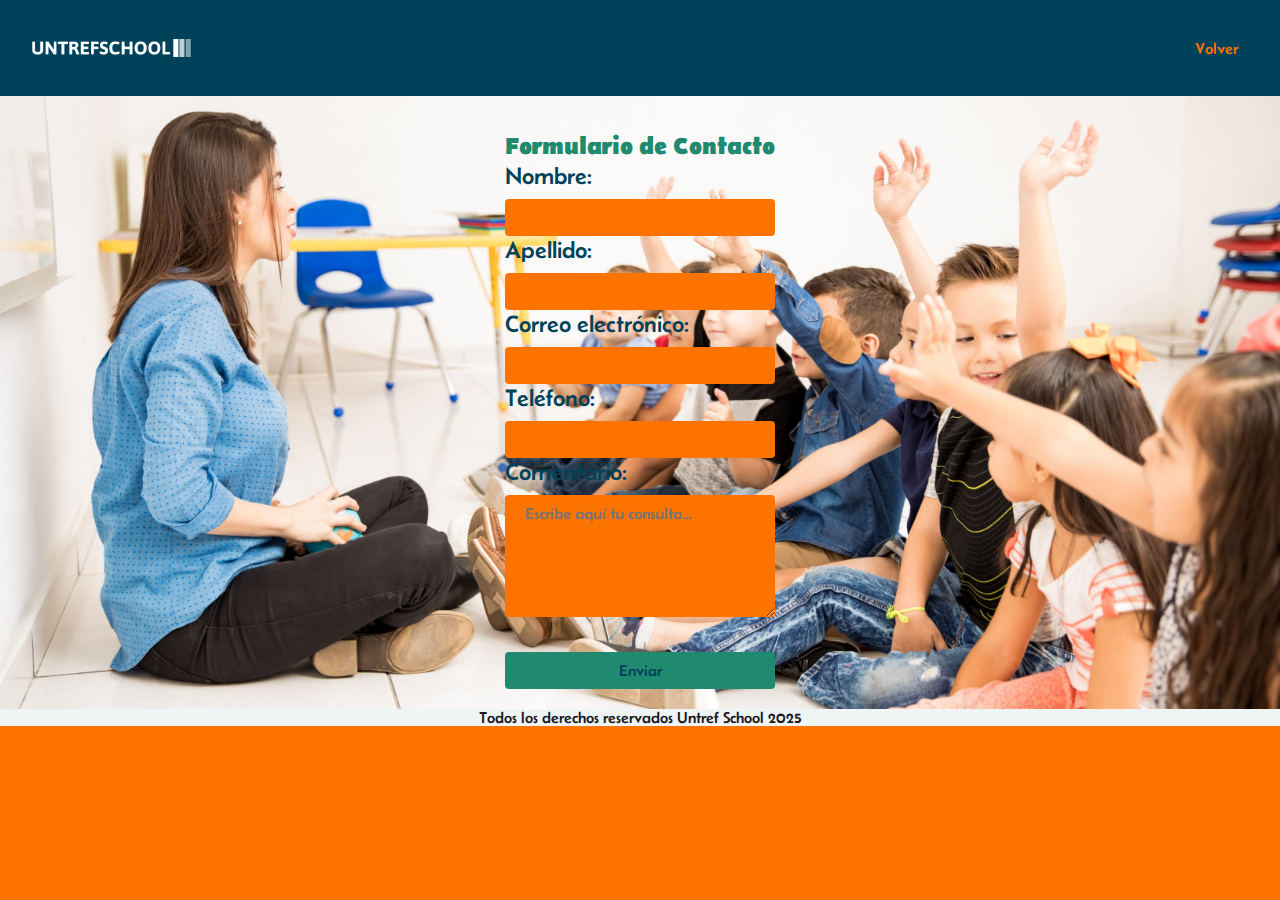
<file: form.html>
<!DOCTYPE html>
<html lang="es">

<head>
    <meta charset="UTF-8">
    <meta name="viewport" content="width=device-width, initial-scale=1.0">
    <meta name="keywords" content="escuela, colegio, Argentina, UNTREF, educación primaria">
    <meta name="author" content="Geronimo Unibaso">
    <meta name="description" content="Escuela primaria relacionada a la UNTREF, ofreciendo educación de calidad en Argentina.">
    <meta name="robots" content="index, follow">
    <meta name="copyright" content="Geronimo Unibaso">
       <link rel="stylesheet" href="https://cdnjs.cloudflare.com/ajax/libs/font-awesome/6.4.2/css/all.min.css">
    
    <link rel="stylesheet" href="./css/form.css">
    <title>UntrefSchool</title>
</head>
<body>
    <header>    
        <img class="logo" src="./img/US.png">
        <nav>
            <ul>
                <li><a href="./index.html">Volver</a> </li>
            </ul>
        </nav>
    </header>
    <main>
        <div class="formulario">
            
            <form class="form" action="https://formsubmit.co/espacioreal@gmail.com " method="POST">
                <h2>Formulario de Contacto</h2>

                <label for="nombre">Nombre:</label>
                <input type="text" id="nombre" name="nombre" required>

                <label for="apellido">Apellido:</label>
                <input type="text" id="apellido" name="apellido" required>

                <label for="email">Correo electrónico:</label>
                <input type="email" id="email" name="email" required>

                <label for="telefono">Teléfono:</label>
                <input type="tel" id="telefono" name="telefono" required>

                <label for="comentario">Comentario:</label>
                <textarea name="comentario" id="comentario" rows="6" placeholder="Escribe aquí tu consulta..."></textarea>

                <input class="enviar" type="submit" value="Enviar">
            </form>
            
        </div>
    </main>
    <footer>
        <section class="derechos">
            Todos los derechos reservados Untref School 2025
        </section>
        
    </footer>
</body>
</html>
</file>
<file: css/form.css>
@import url("https://fonts.googleapis.com/css2?family=Belanosima:wght@400;600;700&family=Poppins:ital,wght@0,200;0,500;0,800;1,200;1,500;1,800&display=swap");

* {
  margin: 0%;
  padding: 0%;
  font-family: "Belanosima", sans-serif;
  box-sizing: border-box;
}

:root {
    --color-principal: #1F8A70;  
    --color-secundario: #181823;  
    --color-terciario: #00425A; 
    --color-cuarto: #EFF5F5;     
    --color-quinto:  #FC7300; 

}

* {
    box-sizing: border-box;
    margin: 0px;
    padding: 0;

}

body {
    font-family: 'Poppins', sans-serif;
    background-color: var(--color-quinto);
}


header {
    display: flex;
    align-items: center;
    height: 6rem;
    padding: 2rem;
    justify-content: space-between;
    background-color: var(--color-terciario);
}

.logo {
    max-width: 25rem;
}

.menu {
    display: none;

}

h1 {
    color: var(--color-quinto);
    font-size: 4rem;
    text-shadow: 2px 2px 2px rgba(0, 0, 0, 0.5);
}


nav {
    background-color: var(--color-terciario);
}

nav ul {
    list-style-type: none;
    margin: 10px;
}

nav ul li a {
    color: var(--color-quinto);
    text-decoration: none;
}

.nav-list {
    display: flex;
    list-style-type: none;
    gap: 1rem;
}


main {
    background-image: url(../img/vista-perfil-grupo-estudiantes-preescolar-levantando-mano-tratando-participar-escuela.jpg);
    background-position: center;
    background-repeat: no-repeat;
    background-size: cover;
    height: auto;
}

h2 {
    margin-top: 1rem;
    text-align: center;
    color: var(--color-principal);
}

.formulario {
    display: flex;
    flex-direction: column;
    align-items: center;
    color: var(--color-terciario)
}

form {   
    padding: 20px;
    max-width: 500px;
    border-radius: 45px;
    
}

label,
input {
    font-size: 1.5rem;
    display: flex;
    margin-bottom: 10px;
    border-radius: 5px;
}

textarea {
    height: 97px;
    width: 353px;
}

input,
textarea {
    color: var(--color-terciario);
    border: none;
    padding: 10px 20px;
    border-radius: 4px;
    cursor: pointer;
    border: none;
    font-size: 16px;
    height: auto;
    margin: 0;
    width: 100%;
    background-color: var(--color-quinto);
}

.enviar {
    margin-top: 2rem;
    background-color: var(--color-principal);
    justify-content: center;
}

input[type="submit"]:hover {
    background-color: var(--color-quinto);
}



.logo{
    width: 10rem;
}

.derechos {
    display: flex;
    justify-content: space-around;
    background-color: var(--color-cuarto);
    color: var(--color-secundario);
}



@media screen and (max-width: 768px) {


    

    main {
        flex-wrap: wrap;
        size-adjust: auto;
    }

    .formulario {
        align-items: center;
    }

}


@media screen and (max-width: 460px) {

  
    h1 {
        font-size: 2.5rem;
        margin: 0px;
    }

  
      .formulario{
        
        align-items: center;
      }
      .derechos{
        font-size: 0.7rem;
        height: 1rem;
      }
    


}
</file>
